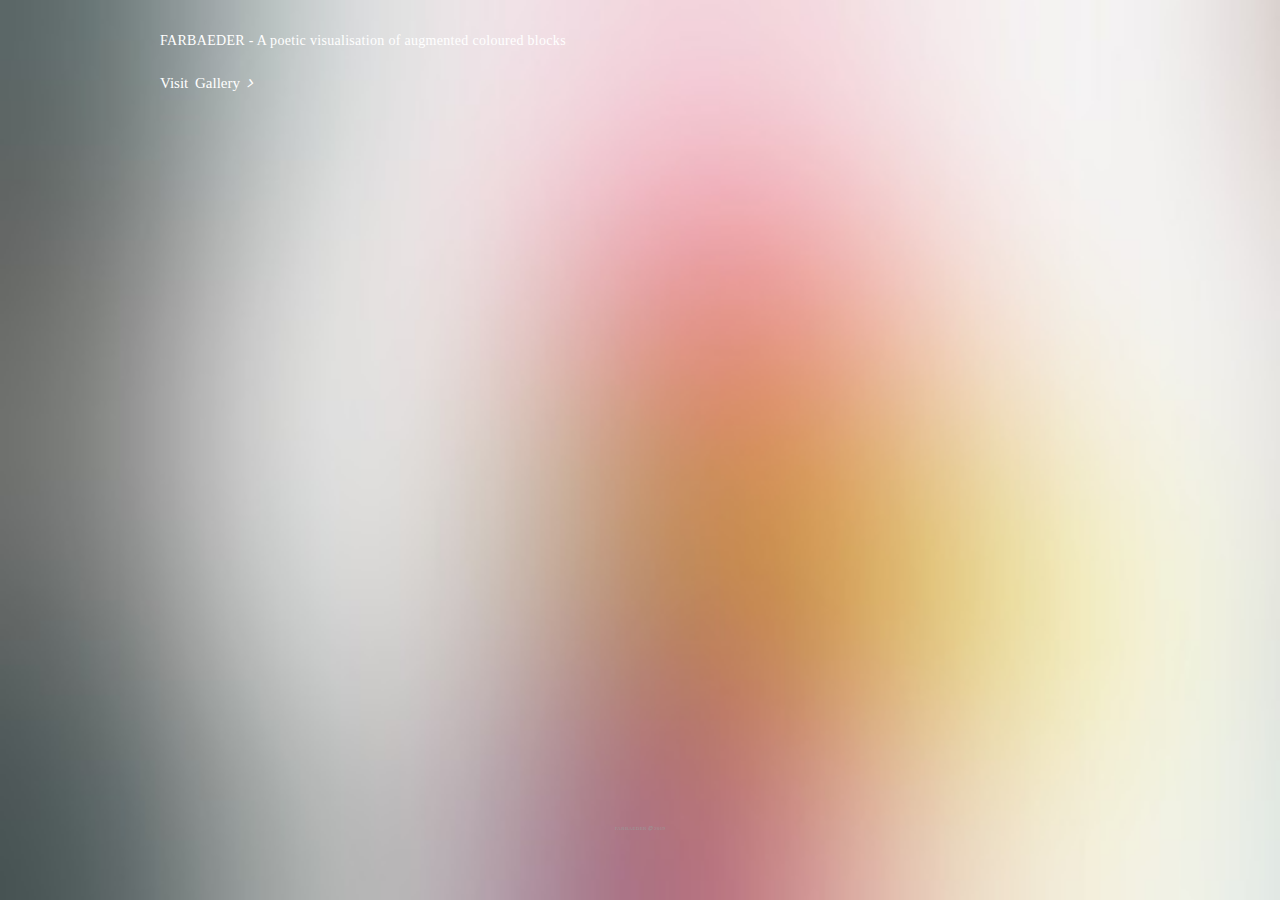
<file: index.html>
<!DOCTYPE html>
<html lang="en">
<head>

  <meta http-equiv="refresh" content="120" />

	<link rel="icon" href="images/tri.png">

  <meta charset="utf-8">
  <title>FARBAEDER</title>
  <meta name="description" content="2. Semester IAD ZHDK - Design Process Project w/ St. Gallen Nord Living Museum">
  <meta name="designers" content="Yangzom Sharlhey, Sophie Anderhub, Sonjoi Nielsen, Shafira Nugroho">

   <!-- Google Fonts -->
  <link href='http://fonts.googleapis.com/css?family=Lato:300,400,700,300italic,400italic,700italic|Varela+Round' rel='stylesheet' type='text/css'>
 
 <!-- CSS -->
 <link rel="stylesheet" href="css/normalize.css">
 <link rel="stylesheet" href="css/style.css">
 <link rel="stylesheet" href="css/font-awesome.css">
 <link rel="stylesheet" href="css/skeleton.css">


</head>
<body>

<?php include_once("analyticstracking.php") ?>
    

<!-- GALLERY -->
  <section class="farb">

  <div class="container">
    <div class="one-half column logo-position logo" href="index.html">
    <h5> FARBAEDER - A poetic visualisation of augmented coloured blocks</h5>

    <a href="gallery.html"> Visit Gallery <i class="fa-angle-right"></i>  </a></div>
     <!-- <img src="images/imgCapture.jpg" alt="Mountain"> -->

     <center><h4> 
<h6>FARBAEDER <i class="  fa-copyright"></i> 2019</h6>
  </center>


  </div>
</section>


</html>
</file>
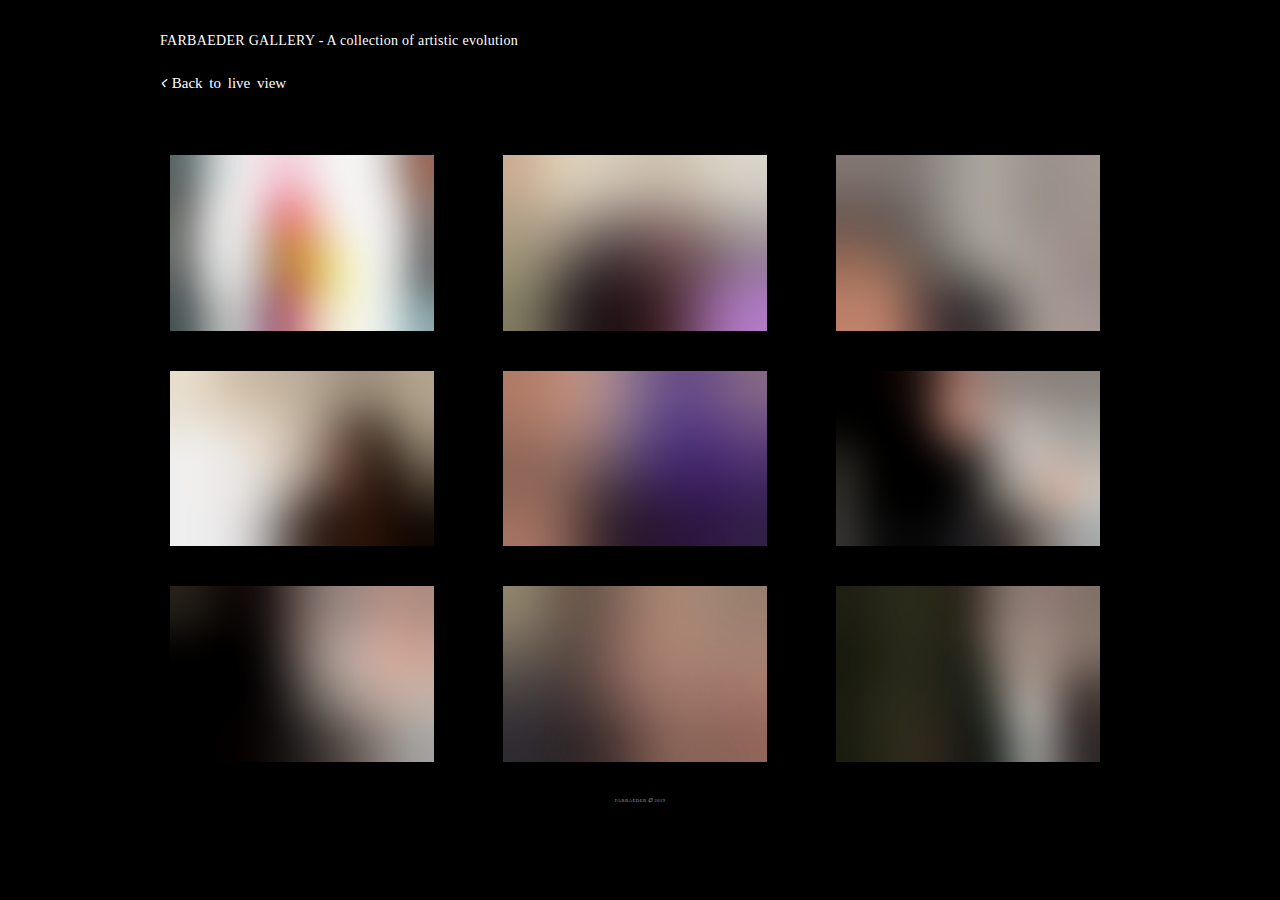
<file: gallery.html>
<!DOCTYPE html>
<html lang="en">
<head>

  <meta http-equiv="refresh" content="60" />

	<link rel="icon" href="images/tri.png">

  <meta charset="utf-8">
  <title>FARBAEDER</title>
  <meta name="description" content="2. Semester IAD ZHDK - Design Process Project w/ St. Gallen Nord Living Museum">
  <meta name="designers" content="Yangzom Sharlhey, Sophie Anderhub, Sonjoi Nielsen, Shafira Nugroho">

   <!-- Google Fonts -->
  <link href='http://fonts.googleapis.com/css?family=Lato:300,400,700,300italic,400italic,700italic|Varela+Round' rel='stylesheet' type='text/css'>
 
 <!-- CSS -->
 <link rel="stylesheet" href="css/normalize.css">
 <link rel="stylesheet" href="css/style2.css">
 <link rel="stylesheet" href="css/font-awesome.css">
 <link rel="stylesheet" href="css/skeleton.css">


</head>
<body>

<?php include_once("analyticstracking.php") ?>
    

<!-- FARB POST -->
  <section class="farb">

  <div class="container">
    <div class="one-half column logo-position logo" href="index.html">
    <h5> FARBAEDER GALLERY - A collection of artistic evolution</h5>

    <a href="index.html"> <i class="fa-angle-left"></i> Back to live view </a></div> 
     <!-- <img src="images/imgCapture.jpg" alt="Mountain"> -->
</section>

  <section class="farb">
  <div class="container">
    <div class="row">
  <div class="column">
    <img src="blobColor/imgCapture.jpg" alt="image 1" style="width:100%">
  </div>
  <div class="column">
    <img src="images/img1.png" alt="image 2" style="width:100%">
  </div>
  <div class="column">
    <img src="images/img2.png" alt="image 3" style="width:100%">
  </div>
</div>

  <div class="row">
  <div class="column">
    <img src="images/img4.png" alt="image 4" style="width:100%">
  </div>
  <div class="column">
    <img src="images/img3.png" alt="image 5" style="width:100%">
  </div>
  <div class="column">
    <img src="images/img5.png" alt="image 6" style="width:100%">
  </div>
</div>

  <div class="row">
  <div class="column">
    <img src="images/img6.png" alt="image 7" style="width:100%">
  </div>
  <div class="column">
    <img src="images/img7.png" alt="image 8" style="width:100%">
  </div>
  <div class="column">
    <img src="images/img8.png" alt="image 9" style="width:100%">
  </div>
</div>


</div>

</section>

<section class="farb">
  <center><h4> 
<h6>FARBAEDER <i class="  fa-copyright"></i> 2019</h6>
  </center>

  </div>
</section>


</html>
</file>
<file: css/style.css>
.logo img {
  text-align: left;
  display:block;
  height: 3.0rem;
  width: auto;

}

header {
	background: #ffffff;
	padding-top: 2rem;

}

header a{
}


.navbar {
    background-color: #ffffff;
    position: absolute; /* Set the navbar to fixed position */
    top: 0; /* Position the navbar at the top of the page */
    width: 100%; /* Full width */
    z-index: 100;
}

.navbar h5 {
  font-size: 3rem;
  color: #000000;
  text-decoration: none;
  word-spacing: 2.0rem;
  font-family:"Roboto";
  padding-top: 2.0rem;
}


body {
  background-image: url("../blobColor/imgCapture.jpg");
  background-position center center;
  background-attachment: fixed;
  background-repeat: no-repeat;
  background-size: cover;
  background-color: #fff;

  -webkit-background-size: cover;
  -moz-background-size: cover;
  -o-background-size: cover;
}
/* BUTTONS */

.btn {
  border-radius: 0.2rem;
  color:  #00b3b3;
  text-decoration: none;
  padding: 1.0rem 4.0rem;
   margin-left:5rem;
  border: 0.1rem solid  #00b3b3;
  font-family:"Avenir";
}

.btn3 {
  border-radius: 0.2rem;
  color:  #00b3b3;
  text-decoration: none;
  padding: 1.0rem 4.0rem;
   margin-left:0.3rem;
  border: 0.1rem solid  #00b3b3;
  font-family:"Avenir";
}

 header nav ul > li.btn-outline:hover > a {
   color:#000000;
   background: #ffffff;
 }

  header nav ul > li.btn-outline {
   padding:10px 15px;
   border:2px solid #ffffff;
   border-radius: 10px;
 }


  /* SAMPLE1 */

.sample1 {
  background: #f2f2f2;
  padding-top: 5.0rem;
  padding-bottom: 7.0rem;
  margin-bottom:7.0rem;

  }

.sample1 h6{
	font-family: "Avenir";
	padding-bottom: 2.5rem;
	margin-right: 5rem;
  	margin-left: 5rem;
  }

.sample1 h1{
	font-family: "Baskerville";
  }

.sample1 h5 a{
	font-family: "Avenir";
	font-size: 1.5rem;
	text-decoration: none;
	color: #595959;
  }

 .sample1 img {
  display:block;
  max-height: 18.0rem;
  max-width: auto;
  display: block;
  margin: 3.0rem auto;
  float:middle;
}

.sample1 .btn {
  border-radius: 2.0px;
  color:  #00b3b3;
  text-decoration: none;
  padding: 10px 40px;
  border: 0.1rem solid  #00b3b3;
  font-family:"Avenir";

}



/* CONTACT */

.contact {
  padding-bottom: 2.0rem;
  }

 .contact h6{
	font-family: "Avenir";
	text-align: left;
	color:#000000;
	text-align: center;

  }

.contact h1{
	font-family: "Baskerville";
	color:#000000;
	text-align: left;
	margin-top:12.5rem;
	text-align: center;

  }

 .contact h5{
  font-family: "Avenir";
  font-size: 1.8rem;
  font-weight: 600;
  } 

  .contact img{
    padding-bottom: 10rem;
    margin-right: 3rem;
    margin-left: 3rem;
  }


/* CONTACT2 */

.contact2 {
  padding-bottom: 2.0rem;
  }

 .contact2 h6{
  font-family: "Avenir";
  text-align: left;
  color:#000000;
  text-align: center;

  }

.contact2 h1{
  font-family: "Baskerville";
  color:#000000;
  text-align: left;
  margin-top:12.5rem;
  text-align: center;

  }

 .contact2 h5{
  font-family: "Avenir";
  font-size: 1.8rem;
  font-weight: 600;
  } 


.contact2 .container-text img{
  height: 8.0rem;
  width: auto;
  margin-left: 44%;
  margin-top:3.0rem;
  padding-bottom: 3.0rem;
  }

.contact2 .container img {
  height: 50rem;
  width:auto;
}



/* FOOTER */

footer {
	margin-top:3.0rem;
	padding-top:1.0rem;
	color: 	 #999999;
	font-family: "Roboto";
	text-align: middle;
  }

footer i {
	color: 	 #999999;
	font-family: "Fontawesome";
  font-size:0.1rem;
  }

  footer h6 {
	color: 	 #999999;
	font-size:1rem;
  }

/* CHOOSE */z

.choose {
  margin-top: 5.0rem;
  margin-bottom: 5.0rem;
  }

.choose img{
	padding-top:4.0rem;
	margin-bottom:-20.0rem;
  height: 18.0rem;
  }

  .choose h1{
	padding-top:25.0rem;
  }

    .choose a{
	text-decoration: none;
	color:#000000;
  }

 /* TITLE */

.title {
  background-color: #ffffff;
  padding-bottom: 8.0rem;
  margin-right: 5rem;
  margin-left: 5rem;

  }

.title h1 {
  font-size: 8.0rem;
  font-family: "Baskerville";
  margin-top: 14.0rem;
  }

  .title img {
  height: 8.0rem;
  width:auto; 
  }


 /* TITLE2 */

.title2 {
  background-color: #ffffff;
  padding-bottom: 8.0rem;
  margin-right: 5rem;
  margin-left: 5rem;
  }

 .title2 h1 {
  font-size: 5.0rem;
  font-family: "Baskerville";
  margin-top: 14.0rem;
  }

  .title2 img {
  height: 8.0rem;
  width:auto; 
  }

 /* TITLE3 */

.title3 {
  background-color: #ffffff;
  padding-bottom: 8.0rem;
  margin-right: 5rem;
  margin-left: 5rem;
  }

 .title3 h1 {
  font-size: 10.0rem;
  font-family: "Baskerville";
  margin-top: 14.0rem;
  }

  .title3 img {
  height: 8.0rem;
  width:auto; 
  }

  /* IMAGEBANNER */

.imagebanner {
  }

 .imagebanner img {
  height: 15.0rem;
  width:auto; 
  }

 /* IMAGEBANNER2 */

.imagebanner2 {
	background-image: url("../images/SN_4.jpg");
  background-size: cover;
  opacity: 0.7; 
  width: 100%;
  height: 60.0rem;
  margin-bottom:7.0rem;

  }

.imagebanner2 h2 {
	font-family: "Fontawesome";
	color: #ffffff;
	font-size: 10.0rem;
	padding-top: 23.0rem;
}

 /* IMAGEBANNER3 */

.imagebanner3 {
	background-image: url("../images/SN_exhibition-1.jpg");
  background-size: 142.0rem;
  width: 100%;
  height: 40.0rem;
  margin-bottom:7.0rem;

  }

/* TEXT */

.text {
  background-color: #ffffff;
  margin-top:7.0rem;
  padding-bottom:3.0rem;
  margin-left: 5rem;
  margin-right: 5rem;
  }

 .text h1{
  font-family: "Baskerville";
	margin-bottom: 5.0rem;
}

.text h6{
	font-family: "Avenir";
	line-height: 2;
	word-spacing: 0.3rem;
	margin-top:5.0rem;
	font-size: 1.2rem;
  }

.text h5{
	font-family: "Avenir";
	font-size: 1.6rem;
	font-weight: 600;
  }

.text ul{
	margin-top:2.0rem;
  }

.text img{
	max-width: 30.0rem;
	height: auto;
	margin-top: 5.0rem;
	margin-bottom: 3.0rem;
  }


/* FARB */

.farb {

  }

.farb h6{
  font-family: "Roboto";
  color: #999999;
  margin-top:1.0rem;
  font-size: 0.5rem;
  letter-spacing: 0.3px;
  }

.farb h5{
  padding-top:1rem;
  letter-spacing: 0.3px;
  color: #fff;
  font-family: "Roboto";
  font-size: 1.4rem;
  font-weight: 500;
  }

  .farb h4 {
  font-family: "Roboto";
  color: #999999;
  word-spacing: 0.5rem;
  font-size: 0.001rem;
  padding-top: 80rem;
  padding-bottom: 0.5rem;
  text-align: middle;

}

.farb a {
  text-decoration: none;
  font-family: "Roboto";
  color:   #fff;
  word-spacing: 0.3rem;
}

.farb i {
  font-family: "Fontawesome";
}

.farb img{
  width: 100%;
  height: 100%;
  margin-top: 2.0rem;
  }

/* ART */

.art {
  background-color: #ffffff;
  margin-top:7.0rem;
  padding-bottom:3.0rem;
 

  }


  .art h6{
	font-family: "Roboto";
	line-height: 2;
	word-spacing: 0.3rem;
	margin-top:5.0rem;
  }

.art h5{
	font-family: "Roboto";
	font-size: 1.8rem;
	font-weight: 600;
  }

.art img{
	height:35.0rem;
	margin-top: 3.0rem;
	margin-bottom: 3.0rem;
  }

.image2 img{
	height:auto;
	width: 33.0rem;
	margin-top:3.0rem;
  }




.square {
    float:left;
    position: relative;
    width: 30%;
    padding-bottom : 30%; /* = width for a 1:1 aspect ratio */
    margin:1.66%;
    background-color:#1E1E1E;
    overflow:hidden;
}

.content {
    position:absolute;
    height:90%; /* = 100% - 2*5% padding */
    width:90%; /* = 100% - 2*5% padding */
    padding: 5%;
    
}
.table{
    display:table;
    width:100%;
    height:100%;
}
.table-cell{
    display:table-cell;
    vertical-align:middle;
}

.bg{
    background-position:center center;
    background-repeat:no-repeat;
    background-size:cover; /* you change this to "contain" if you don't want the images to be cropped */
    color:#ffffff;
}

.img1{
    background-image: url("../images/SN_3.jpg");
}

.img2{
    background-image: url("../images/SN_1.jpg");
}

.img3{
    background-image: url("../images/SN_Detail10a.jpg");
}

.img4{
    background-image: url("../images/SN_11.jpg");
}

.img5{
    background-image: url("../images/SN_2.jpg");
}

.img6{
    background-image: url("../images/SN_7.jpg");
}

.img7{
    background-image: url("../images/gs2.png");
}

/* MOBILE */

.mobile {
  background-color: #ffffff;
  margin-top:7.0rem;
  padding-bottom:3.0rem;
  }

.mobile img{
  width: 30.0rem;
  height:auto;
  }

.mobile h6{
	font-family: "Roboto";
	font-size: 1.8rem;
	color:  #00b3b3;
  }

 .userflow img{
  width: 90.0rem;
  height:auto;
  }



 .logo-position {
    padding-top: 3rem;
    padding-left: 15rem;
}

.logo-cs {
    width: 3rem;
}

.cs-name-gray {
    color: #4d4d4d;
    letter-spacing: 0.1rem;
    padding-top: 2rem;
}

.cs-nav {
    margin: 0 auto;
    padding-top: 2.5rem;
    padding-bottom: 2.5rem;
    text-align: center;
    text-decoration: none;
}

.cs-nav a{
    text-decoration: none;
    font-family: "Roboto"
}

.cs-nav-display {
    display: inline;
    margin: 0rem 0.9rem;
    color: #fff;
   }

 .section {
  text-align: center;

}

.cs-section {
    margin-bottom: 4rem;
}

iframe {
	width:100%;
}


.record {
  margin-top: 6rem;
}
</file>
<file: css/skeleton.css>
/*
* Skeleton V2.0.4
* Copyright 2014, Dave Gamache
* www.getskeleton.com
* Free to use under the MIT license.
* http://www.opensource.org/licenses/mit-license.php
* 12/29/2014
*/


/* Table of contents
––––––––––––––––––––––––––––––––––––––––––––––––––
- Grid
- Base Styles
- Typography
- Links
- Buttons
- Forms
- Lists
- Code
- Tables
- Spacing
- Utilities
- Clearing
- Media Queries
*/


/* Grid
–––––––––––––––––––––––––––––––––––––––––––––––––– */
.container {
  position: relative;
  width: 100%;
  max-width: 960px;
  margin: 0 auto;
  padding: 0 20px;
  box-sizing: border-box; }
.container-text{
  position: relative;
  width: 100%;
  max-width: 700px;
  margin: 0 auto;
  padding: 0 20px;
  box-sizing: border-box; }
.column,
.columns {
  width: 100%;
  float: left;
  box-sizing: border-box; }
.container-home {
  position: relative;
  width: 100%;
  max-width: 800px;
  margin: 0 auto;
  padding: 0 20px;
  box-sizing: border-box; }

/* For devices larger than 400px */
@media (min-width: 400px) {
  .container {
    width: 85%;
    padding: 0; }

  .sample1 h1 {
    text-align:center;
  }
  .sample1 h6 {
    text-align:center;
  }
  .sample1 .btn {
  margin-left: 9.0rem;
  }

  .sample1 h5 {
    text-align:center;
  }
}

/* For devices larger than 550px */
@media (min-width: 550px) {
 .process img {
  display:block;
  max-height: 25.0rem;
  width: auto;
  margin-top:5.0rem;
  display: block;
  margin: 0 auto;
}

.about {
  background-image: url("../images/aboutme.jpg");
  background-size: cover;
  width: 100%;
  min-height: 60.0rem;
  padding-bottom:1.0rem;
  margin-top:5.5rem;
  }

.about h6{
  font-family: "Roboto";
  margin-top: -11.0rem;
  margin-bottom: 4.0rem;
  font-size: 1.8rem;
  }

.about h1{
  font-family: "Roboto";
  margin-top: 14.0rem;
  margin-bottom: 0.0rem;
  }

.imagebanner img {
  height: 40.0rem;
  width:auto; 
  }

.facts {
  background: #466368;
  background: linear-gradient(to right bottom,  #66ccff,  #b3ffff);
  margin-top:5.0rem;
  }

 .facts h1{
  font-family: "Roboto";
  margin-top:3.0rem;
  font-size:10.0rem;
  margin-left: 3.5rem;
  font-weight: 900;
  }

.facts h6{
  font-family: "Roboto";
  font-size: 2.4rem;
  margin-left: 10.0rem;
  margin-top:3.0rem;
  }

.text {
  background-color: #ffffff;
  margin-top:7.0rem;
  padding-bottom:3.0rem;
  }

 .text h1{
  font-family: "Roboto";
  margin-bottom: 5.0rem;
}

.text h6{
  font-family: "Roboto";
  line-height: 2;
  word-spacing: 0.3rem;
  margin-top:5.0rem;
  font-size: 2.1rem;
  }

.text h5{
  font-family: "Roboto";
  font-size: 2.2rem;
  font-weight: 600;
  }

.text ul{
  margin-top:2.0rem;
  }

.text img{
  height:70.0rem;
  max-width: 40.0rem;
  height: auto;
  margin-top: 5.0rem;
  margin-bottom: 3.0rem;
  }

  .text2 {
  background-color: #ffffff;
  margin-top:1.0rem;
  padding-bottom:3.0rem;
}

.text2 img{
  height:70.0rem;
  max-width: 100.0rem;
  margin-top: 0.0rem;
  margin-bottom: 3.0rem;
  }


.cs-nav {
    margin: 0 auto;
    text-align: right;
}

 .logo-position {
    text-align: left;
    padding-top: 2rem;
    padding-left: 0rem;
}

.navbar {
    overflow: hidden;
    background-color: #ffffff;
    position: absolute; /* Set the navbar to fixed position */
    top: 0; /* Position the navbar at the top of the page */
    width: 100%; /* Full width */
    z-index: 100;
}

.title h1 {
  font-size: 20.0rem;
  font-family: "Roboto";
  margin-top: 11.0rem;
  }

  .title img {
  height: 15.0rem;
  width:auto; 
  }

.title2 h1 {
  font-size: 12.0rem;
  font-family: "Roboto";
  margin-top: 11.0rem;
  }

.title2 img {
  height: 15.0rem;
  width:auto; 
  }

.title2 {
  background-color: #ffffff;
  padding-bottom: 8.0rem;
  }


.choose {
  margin-top: 10.0rem;
  margin-bottom: 10.0rem;
  }

.choose img{
  padding-top:4.0rem;
  margin-bottom:-10.0rem;
  height: 50.0rem;
  }

.contact img{
  height: 13.0rem;
  width: auto;
  margin-right: 3.0rem;
  margin-left: 3.0rem;
  margin-top:3.0rem;
  }

.sample2 {
  padding-top: 8.0rem;
  padding-bottom: 7.0rem;
  background-image: url("../images/artsample.jpg");
  background-size: cover;
  width: 100%;
  height: 35.0rem;
  margin-bottom:7.0rem;
  }

.sample3 {
  padding-top: 8.0rem;
  padding-bottom: 7.0rem;
  background-image: url("../images/talented.jpg");
  background-size: cover;
  width: 100%;
  height: 35.0rem;
  margin-bottom:7.0rem;
  }

.sample1 {
  background: #f2f2f2;
  padding-top: 8.0rem;
  padding-bottom: 7.0rem;
  margin-bottom:7.0rem;
  }

.sample1 img{
  max-height: 30.0rem;
  width: auto;
}
  .sample1 h1 {
    margin-left: 10.0rem;
    text-align:left;
  }
  .sample1 h6 {
    margin-left: 10.0rem;
    text-align:left;
  }
  .sample1 .btn {
    margin-left: 10.0rem;
  }

  .sample1 h5 {
    margin-left: 10.0rem;
    text-align:left;
  }

  .art {
  background-color: #ffffff;
  margin-top:7.0rem;
  padding-bottom:3.0rem;
  margin-left: 20.0rem;
 

  }

  .art h6{
  font-family: "Roboto";
  line-height: 2;
  word-spacing: 0.3rem;
  margin-top:5.0rem;

  }

.art h5{
  font-family: "Roboto";
  font-size: 1.8rem;
  font-weight: 600;
  }

.art img{
  height:35.0rem;
  margin-top: 17.0rem;
  margin-bottom: 3.0rem;
  }

.image2 img{
  height:26.0rem;
  margin-top:20.0rem;
  }

.text img{
  height:70.0rem;
  max-width: 80.0rem;
  height: auto;
  margin-top: 5.0rem;
  margin-bottom: 3.0rem;
  }

.image2 img{
  height:26.0rem;
  margin-top:20.0rem;
  }

.btn {
  border-radius: 2.0px;
  color:  #00b3b3;
  text-decoration: none;
  padding: 10px 40px;
  border: 0.1rem solid  #00b3b3;
  font-family:"Roboto";
}

.btn2 {
  border-radius: 0.2rem;
  color:  #00b3b3;
  text-decoration: none;
  padding: 1.0rem 26.0rem;
  border: 0.1rem solid  #00b3b3;
  font-family:"Roboto";
}

.artgrid {
  background-color: #ffffff;
  margin-top:7.0rem;
  padding-bottom:3.0rem;
  }

  .container {
    width: 80%; }
  .column,
  .columns {
    margin-left: 4%; }
  .column:first-child,
  .columns:first-child {
    margin-left: 0; }

  .one.column,
  .one.columns                    { width: 4.66666666667%; }
  .two.columns                    { width: 13.3333333333%; }
  .three.columns                  { width: 22%;            }
  .four.columns                   { width: 30.6666666667%; }
  .five.columns                   { width: 39.3333333333%; }
  .six.columns                    { width: 48%;            }
  .seven.columns                  { width: 56.6666666667%; }
  .eight.columns                  { width: 65.3333333333%; }
  .nine.columns                   { width: 74.0%;          }
  .ten.columns                    { width: 82.6666666667%; }
  .eleven.columns                 { width: 91.3333333333%; }
  .twelve.columns                 { width: 100%; margin-left: 0; }

  .one-third.column               { width: 30.6666666667%; }
  .two-thirds.column              { width: 65.3333333333%; }

  .one-half.column                { width: 48%; }

  /* Offsets */
  .offset-by-one.column,
  .offset-by-one.columns          { margin-left: 8.66666666667%; }
  .offset-by-two.column,
  .offset-by-two.columns          { margin-left: 17.3333333333%; }
  .offset-by-three.column,
  .offset-by-three.columns        { margin-left: 26%;            }
  .offset-by-four.column,
  .offset-by-four.columns         { margin-left: 34.6666666667%; }
  .offset-by-five.column,
  .offset-by-five.columns         { margin-left: 43.3333333333%; }
  .offset-by-six.column,
  .offset-by-six.columns          { margin-left: 52%;            }
  .offset-by-seven.column,
  .offset-by-seven.columns        { margin-left: 60.6666666667%; }
  .offset-by-eight.column,
  .offset-by-eight.columns        { margin-left: 69.3333333333%; }
  .offset-by-nine.column,
  .offset-by-nine.columns         { margin-left: 78.0%;          }
  .offset-by-ten.column,
  .offset-by-ten.columns          { margin-left: 86.6666666667%; }
  .offset-by-eleven.column,
  .offset-by-eleven.columns       { margin-left: 95.3333333333%; }

  .offset-by-one-third.column,
  .offset-by-one-third.columns    { margin-left: 34.6666666667%; }
  .offset-by-two-thirds.column,
  .offset-by-two-thirds.columns   { margin-left: 69.3333333333%; }

  .offset-by-one-half.column,
  .offset-by-one-half.columns     { margin-left: 52%; }

}


/* Base Styles
–––––––––––––––––––––––––––––––––––––––––––––––––– */
/* NOTE
html is set to 62.5% so that all the REM measurements throughout Skeleton
are based on 10px sizing. So basically 1.5rem = 15px :) */
html {
  font-size: 62.5%; }
body {
  font-size: 1.5rem; /* currently ems cause chrome bug misinterpreting rems on body element */
  line-height: 1.6;
  font-weight: 400;
  color: #222; }


/* Typography
–––––––––––––––––––––––––––––––––––––––––––––––––– */
h1, h2, h3, h4, h5, h6 {
  margin-top: 0;
  margin-bottom: 2rem;
  font-weight: 300; }
h1 { font-size: 4.0rem; line-height: 1.2;  letter-spacing: -.1rem;}
h2 { font-size: 3.6rem; line-height: 1.25; letter-spacing: -.1rem; }
h3 { font-size: 3.0rem; line-height: 1.3;  letter-spacing: -.1rem; }
h4 { font-size: 2.4rem; line-height: 1.35; letter-spacing: -.08rem; }
h5 { font-size: 1.8rem; line-height: 1.5;  letter-spacing: -.05rem; }
h6 { font-size: 1.5rem; line-height: 1.6;  letter-spacing: 0; }

/* Larger than phablet */
@media (min-width: 550px) {
  h1 { font-size: 5.0rem; }
  h2 { font-size: 4.2rem; }
  h3 { font-size: 3.6rem; }
  h4 { font-size: 3.0rem; }
  h5 { font-size: 2.4rem; }
  h6 { font-size: 1.5rem; }
}

p {
  margin-top: 0; }


/* Links
–––––––––––––––––––––––––––––––––––––––––––––––––– */
a {
  color: #1EAEDB; }
a:hover {
  color: #999999; }


/* Buttons
–––––––––––––––––––––––––––––––––––––––––––––––––– */
.button,
button,
input[type="submit"],
input[type="reset"],
input[type="button"] {
  display: inline-block;
  height: 38px;
  padding: 0 30px;
  color: #555;
  text-align: center;
  font-size: 11px;
  font-weight: 600;
  line-height: 38px;
  letter-spacing: .1rem;
  text-transform: uppercase;
  text-decoration: none;
  white-space: nowrap;
  background-color: transparent;
  border-radius: 4px;
  border: 1px solid #bbb;
  cursor: pointer;
  box-sizing: border-box; }
.button:hover,
button:hover,
input[type="submit"]:hover,
input[type="reset"]:hover,
input[type="button"]:hover,
.button:focus,
button:focus,
input[type="submit"]:focus,
input[type="reset"]:focus,
input[type="button"]:focus {
  color: #333;
  border-color: #888;
  outline: 0; }
.button.button-primary,
button.button-primary,
input[type="submit"].button-primary,
input[type="reset"].button-primary,
input[type="button"].button-primary {
  color: #FFF;
  background-color: #33C3F0;
  border-color: #33C3F0; }
.button.button-primary:hover,
button.button-primary:hover,
input[type="submit"].button-primary:hover,
input[type="reset"].button-primary:hover,
input[type="button"].button-primary:hover,
.button.button-primary:focus,
button.button-primary:focus,
input[type="submit"].button-primary:focus,
input[type="reset"].button-primary:focus,
input[type="button"].button-primary:focus {
  color: #FFF;
  background-color: #1EAEDB;
  border-color: #1EAEDB; }


/* Forms
–––––––––––––––––––––––––––––––––––––––––––––––––– */
input[type="email"],
input[type="number"],
input[type="search"],
input[type="text"],
input[type="tel"],
input[type="url"],
input[type="password"],
textarea,
select {
  height: 38px;
  padding: 6px 10px; /* The 6px vertically centers text on FF, ignored by Webkit */
  background-color: #fff;
  border: 1px solid #D1D1D1;
  border-radius: 4px;
  box-shadow: none;
  box-sizing: border-box; }
/* Removes awkward default styles on some inputs for iOS */
input[type="email"],
input[type="number"],
input[type="search"],
input[type="text"],
input[type="tel"],
input[type="url"],
input[type="password"],
textarea {
  -webkit-appearance: none;
     -moz-appearance: none;
          appearance: none; }
textarea {
  min-height: 65px;
  padding-top: 6px;
  padding-bottom: 6px; }
input[type="email"]:focus,
input[type="number"]:focus,
input[type="search"]:focus,
input[type="text"]:focus,
input[type="tel"]:focus,
input[type="url"]:focus,
input[type="password"]:focus,
textarea:focus,
select:focus {
  border: 1px solid #33C3F0;
  outline: 0; }
label,
legend {
  display: block;
  margin-bottom: .5rem;
  font-weight: 600; }
fieldset {
  padding: 0;
  border-width: 0; }
input[type="checkbox"],
input[type="radio"] {
  display: inline; }
label > .label-body {
  display: inline-block;
  margin-left: .5rem;
  font-weight: normal; }


/* Lists
–––––––––––––––––––––––––––––––––––––––––––––––––– */
ul {
  list-style: circle inside; }
ol {
  list-style: decimal inside; }
ol, ul {
  padding-left: 0;
  margin-top: 0; }
ul ul,
ul ol,
ol ol,
ol ul {
  margin: 1.5rem 0 1.5rem 3rem;
  font-size: 90%; }
li {
  margin-bottom: 1rem; }


/* Code
–––––––––––––––––––––––––––––––––––––––––––––––––– */
code {
  padding: .2rem .5rem;
  margin: 0 .2rem;
  font-size: 90%;
  white-space: nowrap;
  background: #F1F1F1;
  border: 1px solid #E1E1E1;
  border-radius: 4px; }
pre > code {
  display: block;
  padding: 1rem 1.5rem;
  white-space: pre; }


/* Tables
–––––––––––––––––––––––––––––––––––––––––––––––––– */
th,
td {
  padding: 12px 15px;
  text-align: left;
  border-bottom: 1px solid #E1E1E1; }
th:first-child,
td:first-child {
  padding-left: 0; }
th:last-child,
td:last-child {
  padding-right: 0; }


/* Spacing
–––––––––––––––––––––––––––––––––––––––––––––––––– */
button,
.button {
  margin-bottom: 1rem; }
input,
textarea,
select,
fieldset {
  margin-bottom: 1.5rem; }
pre,
blockquote,
dl,
figure,
table,
p,
ul,
ol,
form {
  margin-bottom: 2.5rem; }


/* Utilities
–––––––––––––––––––––––––––––––––––––––––––––––––– */
.u-full-width {
  width: 100%;
  box-sizing: border-box; }
.u-max-full-width {
  max-width: 100%;
  box-sizing: border-box; }
.u-pull-right {
  float: right; }
.u-pull-left {
  float: left; }


/* Misc
–––––––––––––––––––––––––––––––––––––––––––––––––– */
hr {
  margin-top: 3rem;
  margin-bottom: 3.5rem;
  border-width: 0;
  border-top: 1px solid #E1E1E1; }


/* Clearing
–––––––––––––––––––––––––––––––––––––––––––––––––– */

/* Self Clearing Goodness */
.container:after,
.row:after,
.u-cf {
  content: "";
  display: table;
  clear: both; }


/* Media Queries
–––––––––––––––––––––––––––––––––––––––––––––––––– */
/*
Note: The best way to structure the use of media queries is to create the queries
near the relevant code. For example, if you wanted to change the styles for buttons
on small devices, paste the mobile query code up in the buttons section and style it
there.
*/


/* Larger than mobile */
@media (min-width: 400px) {}

/* Larger than Desktop HD */
@media (min-width: 1200px) {}
</file>
<file: css/style2.css>
.logo img {
  text-align: left;
  display:block;
  height: 3.0rem;
  width: auto;

}

header {
	background: #ffffff;
	padding-top: 2rem;

}

header a{
}


.navbar {
    background-color: #ffffff;
    position: absolute; /* Set the navbar to fixed position */
    top: 0; /* Position the navbar at the top of the page */
    width: 100%; /* Full width */
    z-index: 100;
}

.navbar h5 {
  font-size: 3rem;
  color: #000000;
  text-decoration: none;
  word-spacing: 2.0rem;
  font-family:"Roboto";
  padding-top: 2.0rem;
}


body {
  background: #000000;
  margin: 0;
  padding: 0;
}

#imagelist {
  font-size: 0;
  width: 900px;
  margin: 0 auto;
}

.row {
  display: flex;
}

.column {
  flex: 33.33%;
  padding: 1rem;
  margin:1rem;
}

/* BUTTONS */

.btn {
  border-radius: 0.2rem;
  color:  #00b3b3;
  text-decoration: none;
  padding: 1.0rem 4.0rem;
   margin-left:5rem;
  border: 0.1rem solid  #00b3b3;
  font-family:"Roboto";
}

.btn3 {
  border-radius: 0.2rem;
  color:  #00b3b3;
  text-decoration: none;
  padding: 1.0rem 4.0rem;
   margin-left:0.3rem;
  border: 0.1rem solid  #00b3b3;
  font-family:"Roboto";
}

 header nav ul > li.btn-outline:hover > a {
   color:#000000;
   background: #ffffff;
 }

  header nav ul > li.btn-outline {
   padding:10px 15px;
   border:2px solid #ffffff;
   border-radius: 10px;
 }


  /* SAMPLE1 */

.sample1 {
  background: #f2f2f2;
  padding-top: 5.0rem;
  padding-bottom: 7.0rem;
  margin-bottom:7.0rem;

  }

.sample1 h6{
	font-family: "Roboto";
	padding-bottom: 2.5rem;
	margin-right: 5rem;
  	margin-left: 5rem;
  }

.sample1 h1{
	font-family: "Roboto";
  }

.sample1 h5 a{
	font-family: "Roboto";
	font-size: 1.5rem;
	text-decoration: none;
	color: #595959;
  }

 .sample1 img {
  display:block;
  max-height: 18.0rem;
  max-width: auto;
  display: block;
  margin: 3.0rem auto;
  float:middle;
}

.sample1 .btn {
  border-radius: 2.0px;
  color:  #00b3b3;
  text-decoration: none;
  padding: 10px 40px;
  border: 0.1rem solid  #00b3b3;
  font-family:"Roboto";

}



/* CONTACT */

.contact {
  padding-bottom: 2.0rem;
  }

 .contact h6{
	font-family: "Roboto";
	text-align: left;
	color:#000000;
	text-align: center;

  }

.contact h1{
	font-family: "Roboto";
	color:#000000;
	text-align: left;
	margin-top:12.5rem;
	text-align: center;

  }

 .contact h5{
  font-family: "Roboto";
  font-size: 1.8rem;
  font-weight: 600;
  } 

  .contact img{
    padding-bottom: 10rem;
    margin-right: 3rem;
    margin-left: 3rem;
  }


/* CONTACT2 */

.contact2 {
  padding-bottom: 2.0rem;
  }

 .contact2 h6{
  font-family: "Roboto";
  text-align: left;
  color:#000000;
  text-align: center;

  }

.contact2 h1{
  font-family: "Roboto";
  color:#000000;
  text-align: left;
  margin-top:12.5rem;
  text-align: center;

  }

 .contact2 h5{
  font-family: "Roboto";
  font-size: 1.8rem;
  font-weight: 600;
  } 


.contact2 .container-text img{
  height: 8.0rem;
  width: auto;
  margin-left: 44%;
  margin-top:3.0rem;
  padding-bottom: 3.0rem;
  }

.contact2 .container img {
  height: 50rem;
  width:auto;
}



/* FOOTER */

footer {
	margin-top:3.0rem;
	padding-top:1.0rem;
	color: 	 #999999;
	font-family: "Roboto";
	text-align: middle;
  }

footer i {
	color: 	 #999999;
	font-family: "Fontawesome";
  font-size:0.1rem;
  }

  footer h6 {
	color: 	 #999999;
	font-size:1rem;
  }

/* CHOOSE */z

.choose {
  margin-top: 5.0rem;
  margin-bottom: 5.0rem;
  }

.choose img{
	padding-top:4.0rem;
	margin-bottom:-20.0rem;
  height: 18.0rem;
  }

  .choose h1{
	padding-top:25.0rem;
  }

    .choose a{
	text-decoration: none;
	color:#000000;
  }

 /* TITLE */

.title {
  background-color: #ffffff;
  padding-bottom: 8.0rem;
  margin-right: 5rem;
  margin-left: 5rem;

  }

.title h1 {
  font-size: 8.0rem;
  font-family: "Roboto";
  margin-top: 14.0rem;
  }

  .title img {
  height: 8.0rem;
  width:auto; 
  }


 /* TITLE2 */

.title2 {
  background-color: #ffffff;
  padding-bottom: 8.0rem;
  margin-right: 5rem;
  margin-left: 5rem;
  }

 .title2 h1 {
  font-size: 5.0rem;
  font-family: "Roboto";
  margin-top: 14.0rem;
  }

  .title2 img {
  height: 8.0rem;
  width:auto; 
  }

 /* TITLE3 */

.title3 {
  background-color: #ffffff;
  padding-bottom: 8.0rem;
  margin-right: 5rem;
  margin-left: 5rem;
  }

 .title3 h1 {
  font-size: 10.0rem;
  font-family: "Roboto";
  margin-top: 14.0rem;
  }

  .title3 img {
  height: 8.0rem;
  width:auto; 
  }

  /* IMAGEBANNER */

.imagebanner {
  }

 .imagebanner img {
  height: 15.0rem;
  width:auto; 
  }

 /* IMAGEBANNER2 */

.imagebanner2 {
	background-image: url("../images/SN_4.jpg");
  background-size: cover;
  opacity: 0.7; 
  width: 100%;
  height: 60.0rem;
  margin-bottom:7.0rem;

  }

.imagebanner2 h2 {
	font-family: "Fontawesome";
	color: #ffffff;
	font-size: 10.0rem;
	padding-top: 23.0rem;
}

 /* IMAGEBANNER3 */

.imagebanner3 {
	background-image: url("../images/SN_exhibition-1.jpg");
  background-size: 142.0rem;
  width: 100%;
  height: 40.0rem;
  margin-bottom:7.0rem;

  }

/* TEXT */

.text {
  background-color: #ffffff;
  margin-top:7.0rem;
  padding-bottom:3.0rem;
  margin-left: 5rem;
  margin-right: 5rem;
  }

 .text h1{
  font-family: "Roboto";
	margin-bottom: 5.0rem;
}

.text h6{
	font-family: "Roboto";
	line-height: 2;
	word-spacing: 0.3rem;
	margin-top:5.0rem;
	font-size: 1.2rem;
  }

.text h5{
	font-family: "Roboto";
	font-size: 1.6rem;
	font-weight: 600;
  }

.text ul{
	margin-top:2.0rem;
  }

.text img{
	max-width: 30.0rem;
	height: auto;
	margin-top: 5.0rem;
	margin-bottom: 3.0rem;
  }


/* FARB */

.farb {
  }

.farb h6{
  font-family: "Roboto";
  color: #999999;
  margin-top:1.0rem;
  font-size: 0.5rem;
  letter-spacing: 0.3px;
  }

.farb h5{
  letter-spacing: 0.3px;
  color: #fff;
  font-family: "Roboto";
  font-size: 1.4rem;
  font-weight: 500;
  }

  .farb h4 {
  font-family: "Roboto";
  color: #999999;
  word-spacing: 0.5rem;
  font-size: 0.001rem;
  padding-top: 1rem;
  padding-bottom: 0.5rem;
  text-align: middle;

}

.farb a {
  text-decoration: none;
  font-family: "Roboto";
  color:   #fff;
  word-spacing: 0.3rem;
}

.farb i {
  font-family: "Fontawesome";
}

.farb img{
  width: 100%;
  height: 100%;
  margin-top: 2.0rem;
  }


/* MOBILE */

.mobile {
  background-color: #ffffff;
  margin-top:7.0rem;
  padding-bottom:3.0rem;
  }

.mobile img{
  width: 30.0rem;
  height:auto;
  }

.mobile h6{
	font-family: "Roboto";
	font-size: 1.8rem;
	color:  #00b3b3;
  }

.mobile h5{
  font-family: "Roboto";
  font-size: 1.8rem;
  color:  #00b3b3;
  }

  .mobile h4{
  font-family: "Roboto";
  font-size: 0.001rem;
  color:  #00b3b3;
  }

  .mobile a{
  font-family: "Roboto";
  font-size: 1.8rem;
  color:  #00b3b3;
  }

 .userflow img{
  width: 90.0rem;
  height:auto;
  }



 .logo-position {
    padding-top: 3rem;
    padding-left: 15rem;
}

.logo-cs {
    width: 3rem;
}

.cs-name-gray {
    color: #4d4d4d;
    letter-spacing: 0.1rem;
    padding-top: 2rem;
}

.cs-nav {
    margin: 0 auto;
    padding-top: 2.5rem;
    padding-bottom: 2.5rem;
    text-align: center;
    text-decoration: none;
}

.cs-nav a{
    text-decoration: none;
    font-family: "Roboto"
}

.cs-nav-display {
    display: inline;
    margin: 0rem 0.9rem;
    color: #fff;
   }

 .section {
  text-align: center;

}

.cs-section {
    margin-bottom: 4rem;
}

iframe {
	width:100%;
}


.record {
  margin-top: 6rem;
}
</file>
